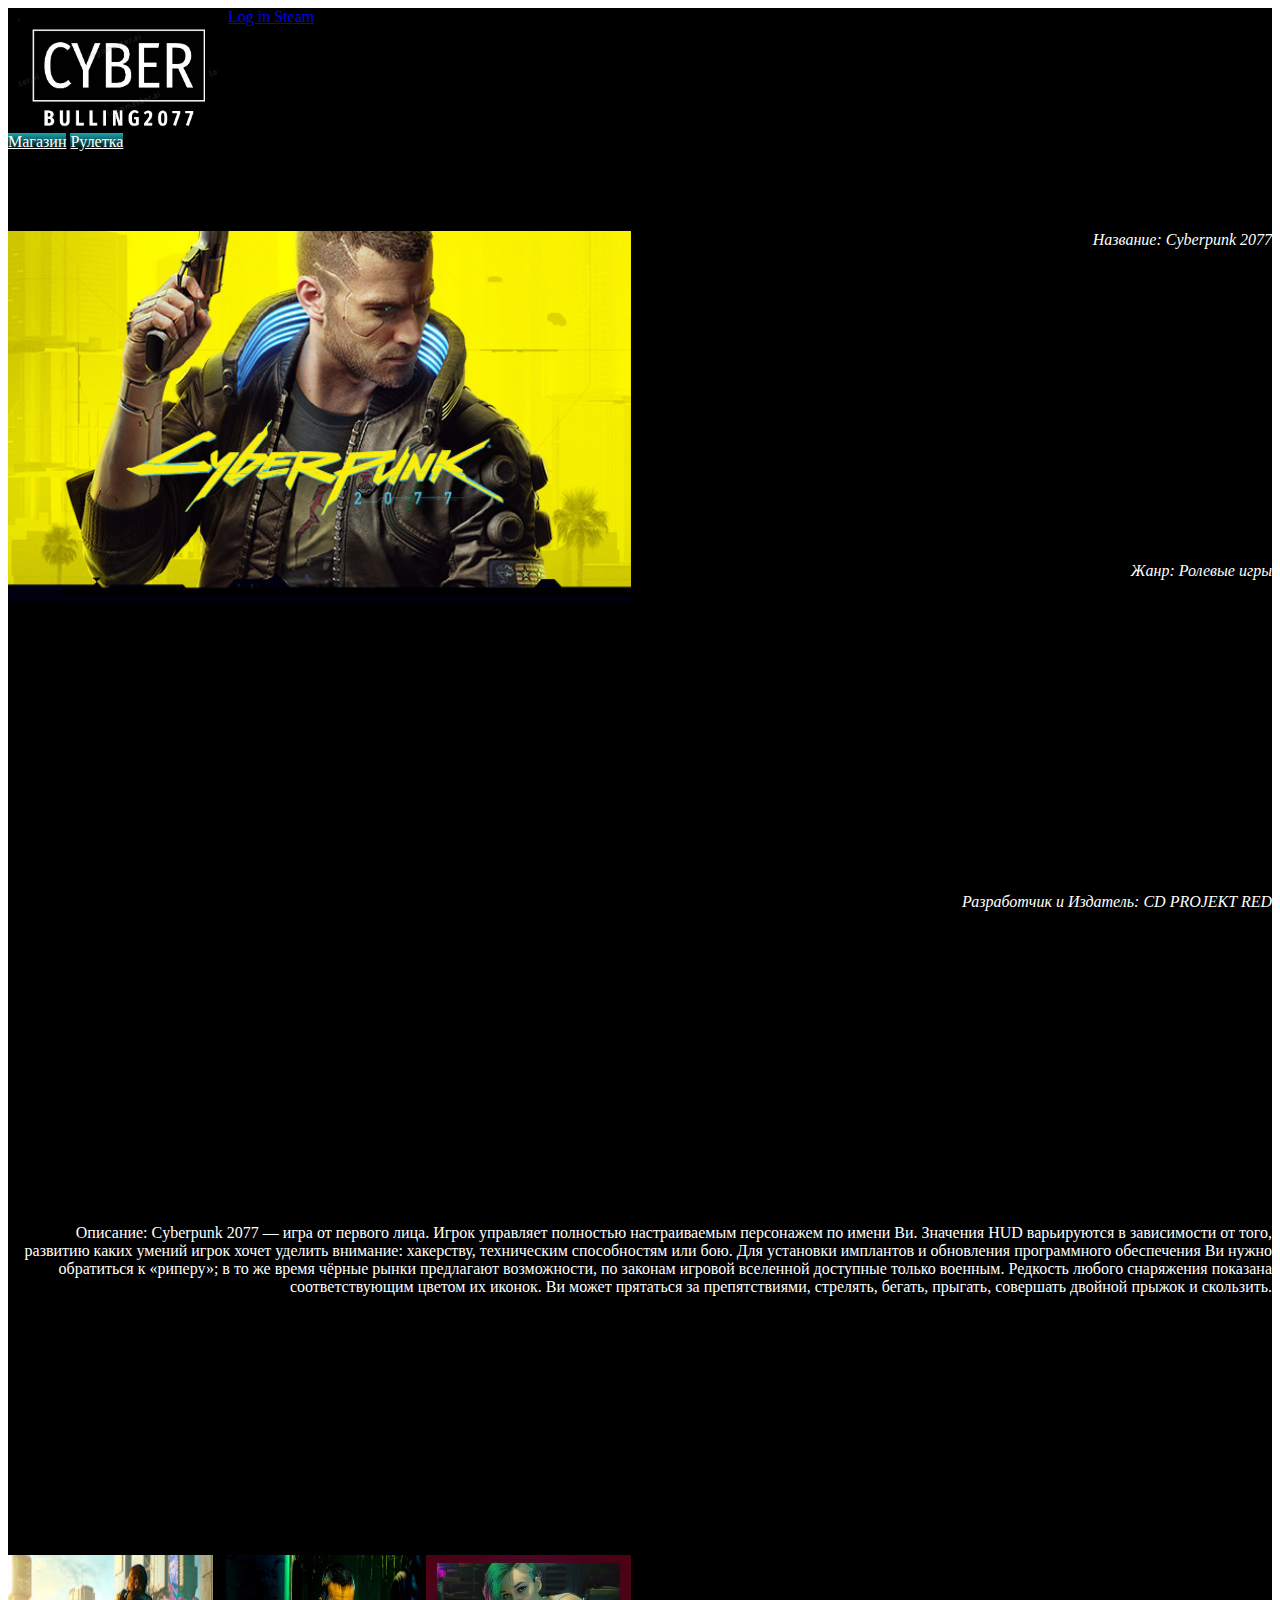
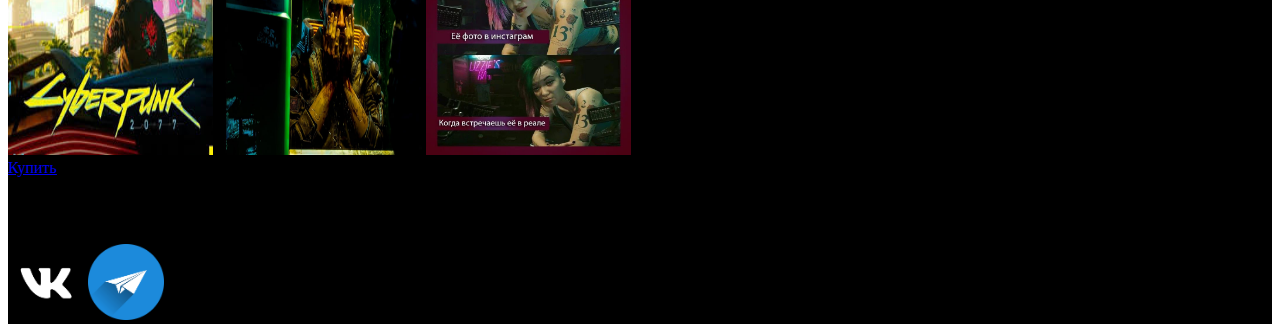
<file: CyberPunk.html>
<!doctype html>
<html lang="ru">
  <head>
    <!-- Required meta tags -->
    <meta charset="utf-8">
    <meta name="viewport" content="width=device-width, initial-scale=1">
    <link rel="preconnect" href="https://fonts.gstatic.com">
<link href="https://fonts.googleapis.com/css2?family=Oswald:wght@200;300;400;500;600;700&display=swap" rel="stylesheet">


    <!-- Bootstrap CSS -->
    <link href="https://cdn.jsdelivr.net/npm/bootstrap@5.0.0-beta1/dist/css/bootstrap.min.css" rel="stylesheet" integrity="sha384-giJF6kkoqNQ00vy+HMDP7azOuL0xtbfIcaT9wjKHr8RbDVddVHyTfAAsrekwKmP1" crossorigin="anonymous">
    <link rel="stylesheet" href="css/style.css">
    <title>CyberBulling2077</title>
  </head>
  <body>
    <div class="container-fluid btn-container">
        <div class="container">
          <div class="row align-items-center align-items-md-start align-items-lg-center justify-content-between" style="height: 125px;">
            <img class="col-md-4 main__img--float logo" src="img/лого.png">
            <a type="button" href="https://store.steampowered.com/login/?redir=%3Fl%3Drussian&redir_ssl=1&snr=1_4_4__global-header" target="_blank" class="btn btn-outline-success">Log in Steam</button></a>
        </div>
    </div>
  </body>
  <main class="dyd">
   <div class="container">
    <nav class="nav nav-pills nav-fill">
        <a class="nav-link btn-menu color " href="index.html">Магазин</a>
        <a class="nav-link btn-menu color " href="ruletka.html">Рулетка</a>

    </nav>
        <h1>Cyberpunk 2077</h1>
        <div><img class="img" src="YES/CyberPunk.jpg">
        <p class="text"><em>Название: Cyberpunk 2077</em></p>
        <p class="text"><em>Жанр: Ролевые игры</em></p>
        <p class="text"><em>Разработчик и Издатель: CD PROJEKT RED</em></p>
        <p class="text">Описание: Cyberpunk 2077 — игра от первого лица. Игрок управляет полностью настраиваемым
           персонажем по имени Ви. Значения HUD варьируются в зависимости от того, развитию каких умений игрок хочет
            уделить внимание: хакерству, техническим способностям или бою. Для установки имплантов и обновления программного
             обеспечения Ви нужно обратиться к «риперу»; в то же время чёрные рынки предлагают возможности, по законам игровой
              вселенной доступные только военным. Редкость любого снаряжения показана соответствующим цветом их иконок.
              Ви может прятаться за препятствиями, стрелять, бегать, прыгать, совершать двойной прыжок и скользить.</em></p></div>
        <img class="player" src="play1/ну.jpg">
        <img class="player" src="play1/еа.jpg">
        <img class="player" src="play1/мда.jpg"></div>
    <a type="button" href="https://store.steampowered.com/app/1091500/Cyberpunk_2077/" target="_blank" class="btn btn-outline-danger">Купить</button></a>
     

    <!-- Optional JavaScript; choose one of the two! -->

    <!-- Option 1: Bootstrap Bundle with Popper -->
    <script src="https://cdn.jsdelivr.net/npm/bootstrap@5.0.0-beta1/dist/js/bootstrap.bundle.min.js" integrity="sha384-ygbV9kiqUc6oa4msXn9868pTtWMgiQaeYH7/t7LECLbyPA2x65Kgf80OJFdroafW" crossorigin="anonymous"></script>

    <!-- Option 2: Separate Popper and Bootstrap JS -->
    <!--
    <script src="https://cdn.jsdelivr.net/npm/@popperjs/core@2.5.4/dist/umd/popper.min.js" integrity="sha384-q2kxQ16AaE6UbzuKqyBE9/u/KzioAlnx2maXQHiDX9d4/zp8Ok3f+M7DPm+Ib6IU" crossorigin="anonymous"></script>
    <script src="https://cdn.jsdelivr.net/npm/bootstrap@5.0.0-beta1/dist/js/bootstrap.min.js" integrity="sha384-pQQkAEnwaBkjpqZ8RU1fF1AKtTcHJwFl3pblpTlHXybJjHpMYo79HY3hIi4NKxyj" crossorigin="anonymous"></script>
    -->
</main>
<footer>
  
  <h2>Связаться с нами можно с помощью:</h2>
  <a href="https://vk.com/"><img class="fot" src="YES/VK-chb_t.png" target="_blank"></a>
  <a href="https://web.telegram.org/#/login"><img class="fot" src="YES/telega.png" target="_blank"></a>


</footer>
</html>
</file>
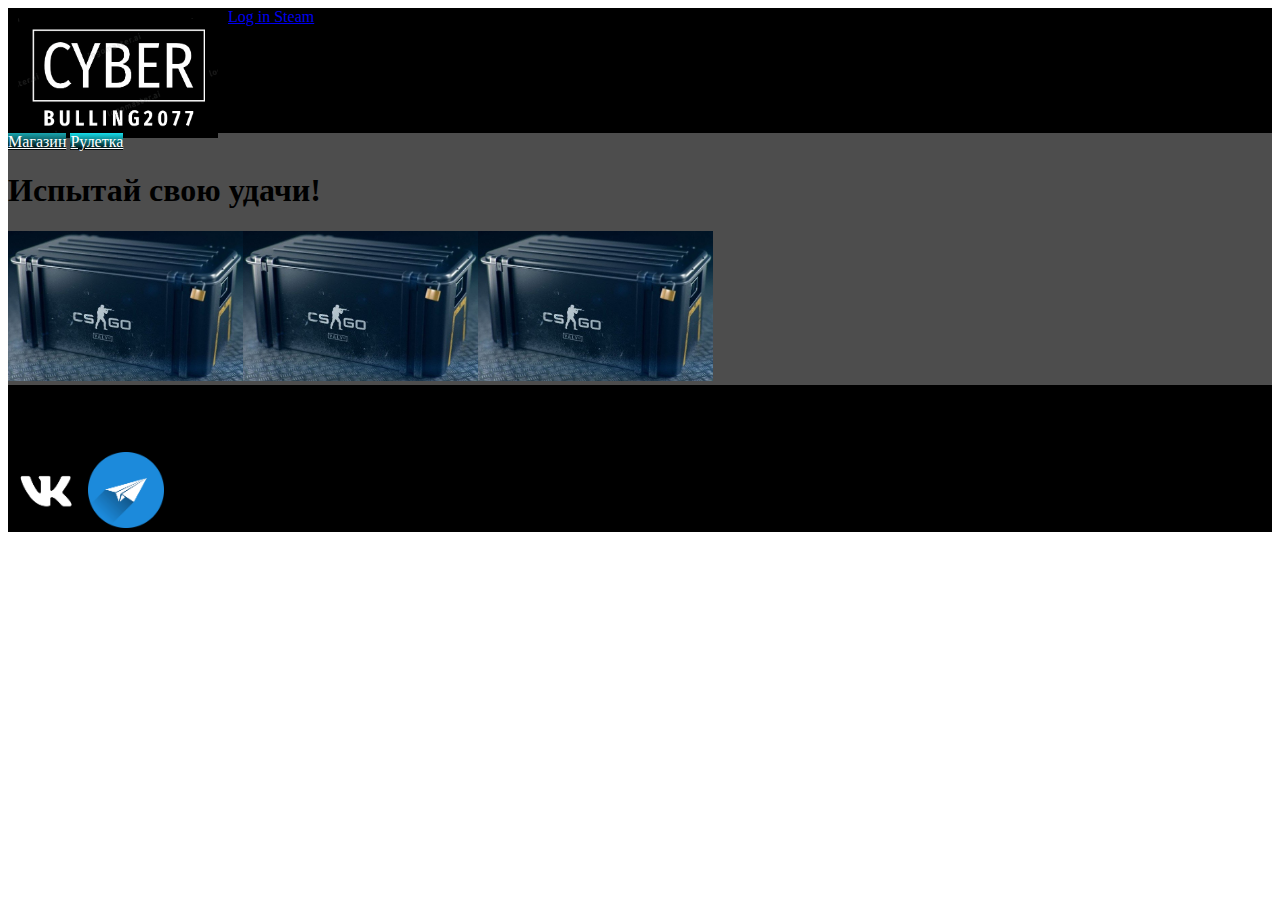
<file: ruletka.html>
<!doctype html>
<html lang="ru">
  <head>
    <!-- Required meta tags -->
    <meta charset="utf-8">
    <meta name="viewport" content="width=device-width, initial-scale=1">
    <link rel="preconnect" href="https://fonts.gstatic.com">
<link href="https://fonts.googleapis.com/css2?family=Oswald:wght@200;300;400;500;600;700&display=swap" rel="stylesheet">


    <!-- Bootstrap CSS -->
    <link href="https://cdn.jsdelivr.net/npm/bootstrap@5.0.0-beta1/dist/css/bootstrap.min.css" rel="stylesheet" integrity="sha384-giJF6kkoqNQ00vy+HMDP7azOuL0xtbfIcaT9wjKHr8RbDVddVHyTfAAsrekwKmP1" crossorigin="anonymous">
    <link rel="stylesheet" href="css/style.css">
    <title>CyberBulling2077</title>
  </head>
  <body>
    <div class="container-fluid btn-container">
        <div class="container">
          <div class="row align-items-center align-items-md-start align-items-lg-center justify-content-between" style="height: 125px;">
            <img class="col-md-4 main__img--float logo" src="img/лого.png">
            <a type="button" href="https://store.steampowered.com/login/?redir=%3Fl%3Drussian&redir_ssl=1&snr=1_4_4__global-header" target="_blank" class="btn btn-outline-success">Log in Steam</button></a>
        </div>
    </div>
  </body>
  <main class="did">
   <div class="container">
    <nav class="nav nav-pills nav-fill">
        <a class="nav-link btn-menu color " href="index.html">Магазин</a>
        <a class="nav-link active btn-menu color " href="ruletka.html">Рулетка</a>
    </nav>
     <div class="container">
        <h1>Испытай свою удачи!</h1>
     <div class="row row-cols-3">
      <a href="keus.html"><img src="content/аыва.jpg" target="link" class="col mx-2 my-3 border market" color></a>
      <a href="keus.html"><img src="content/аыва.jpg" target="link" class="col mx-2 my-3 border market" color></a>
      <a href="keus.html"><img src="content/аыва.jpg" target="link" class="col mx-2 my-3 border market" color></a></div>

     </div>
   </div>


   

    <!-- Optional JavaScript; choose one of the two! -->

    <!-- Option 1: Bootstrap Bundle with Popper -->
    <script src="https://cdn.jsdelivr.net/npm/bootstrap@5.0.0-beta1/dist/js/bootstrap.bundle.min.js" integrity="sha384-ygbV9kiqUc6oa4msXn9868pTtWMgiQaeYH7/t7LECLbyPA2x65Kgf80OJFdroafW" crossorigin="anonymous"></script>

    <!-- Option 2: Separate Popper and Bootstrap JS -->
    <!--
    <script src="https://cdn.jsdelivr.net/npm/@popperjs/core@2.5.4/dist/umd/popper.min.js" integrity="sha384-q2kxQ16AaE6UbzuKqyBE9/u/KzioAlnx2maXQHiDX9d4/zp8Ok3f+M7DPm+Ib6IU" crossorigin="anonymous"></script>
    <script src="https://cdn.jsdelivr.net/npm/bootstrap@5.0.0-beta1/dist/js/bootstrap.min.js" integrity="sha384-pQQkAEnwaBkjpqZ8RU1fF1AKtTcHJwFl3pblpTlHXybJjHpMYo79HY3hIi4NKxyj" crossorigin="anonymous"></script>
    -->
</main>
<footer>
  
  <h2>Связаться с нами можно с помощью:</h2>
  <a href="https://vk.com/"><img class="fot" src="YES/VK-chb_t.png" target="_blank"></a>
  <a href="https://web.telegram.org/#/login"><img class="fot" src="YES/telega.png" target="_blank"></a>



</footer>
</html>
</file>
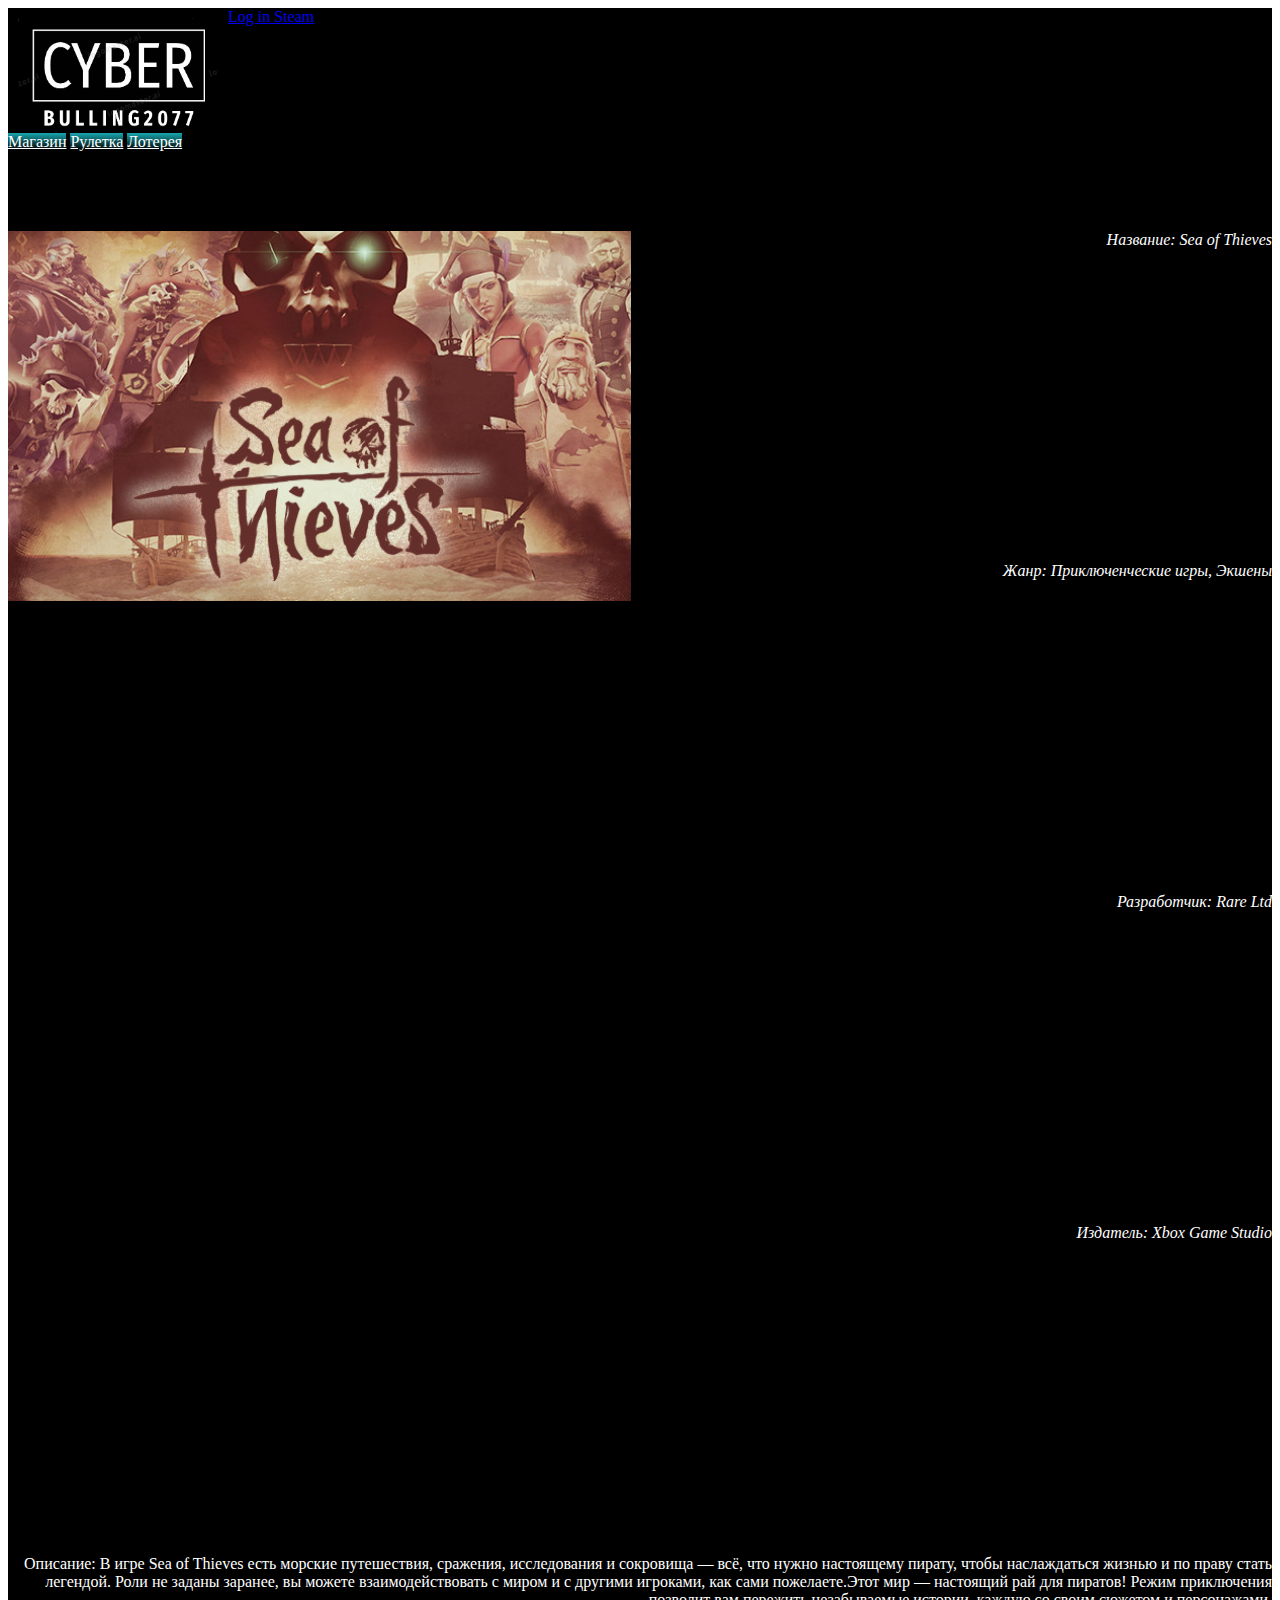
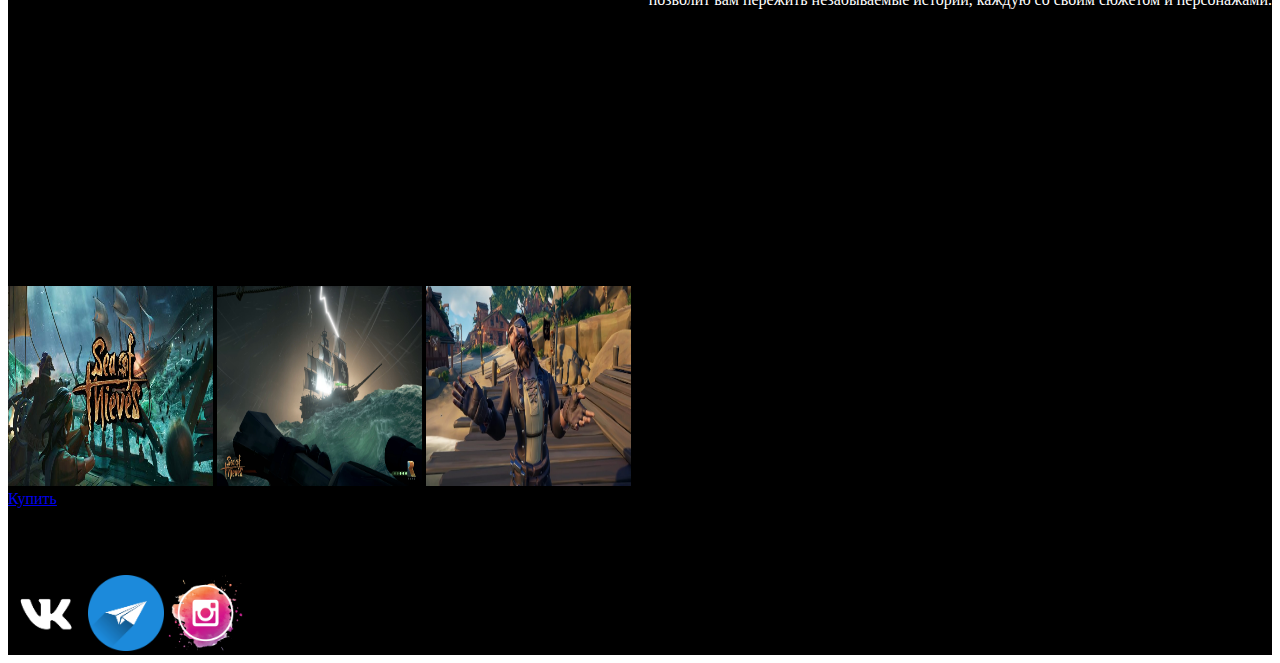
<file: sea.html>
<!doctype html>
<html lang="ru">
  <head>
    <!-- Required meta tags -->
    <meta charset="utf-8">
    <meta name="viewport" content="width=device-width, initial-scale=1">
    <link rel="preconnect" href="https://fonts.gstatic.com">
<link href="https://fonts.googleapis.com/css2?family=Oswald:wght@200;300;400;500;600;700&display=swap" rel="stylesheet">


    <!-- Bootstrap CSS -->
    <link href="https://cdn.jsdelivr.net/npm/bootstrap@5.0.0-beta1/dist/css/bootstrap.min.css" rel="stylesheet" integrity="sha384-giJF6kkoqNQ00vy+HMDP7azOuL0xtbfIcaT9wjKHr8RbDVddVHyTfAAsrekwKmP1" crossorigin="anonymous">
    <link rel="stylesheet" href="css/style.css">
    <title>CyberBulling2077</title>
  </head>
  <body>
    <div class="container-fluid btn-container">
        <div class="container">
          <div class="row align-items-center align-items-md-start align-items-lg-center justify-content-between" style="height: 125px;">
            <img class="col-md-4 main__img--float logo" src="img/лого.png">
            <a type="button" href="https://store.steampowered.com/login/?redir=%3Fl%3Drussian&redir_ssl=1&snr=1_4_4__global-header" target="_blank" class="btn btn-outline-success">Log in Steam</button></a>
        </div>
    </div>
  </body>
  <main class="dyd">
   <div class="container">
    <nav class="nav nav-pills nav-fill">
        <a class="nav-link btn-menu color " href="index.html">Магазин</a>
        <a class="nav-link btn-menu color " href="ruletka.html">Рулетка</a>
        <a class="nav-link btn-menu color " href="loterea.html">Лотерея</a>
    </nav>
        <h1>Sea of Thieves</h1>
        <div><img class="img" src="YES/Seaf thives.jpg">
        <p class="text"><em>Название: Sea of Thieves</em></p>
        <p class="text"><em>Жанр: Приключенческие игры, Экшены</em></p>
        <p class="text"><em>Разработчик: Rare Ltd</em></p>
        <p class="text"><em>Издатель: Xbox Game Studio</em></p>
        <p class="text">Описание: В игре Sea of Thieves есть морские путешествия, сражения, исследования и сокровища
        — всё, что нужно настоящему пирату, чтобы наслаждаться жизнью и по праву стать легендой.
        Роли не заданы заранее, вы можете взаимодействовать с миром и с другими игроками,
        как сами пожелаете.Этот мир — настоящий рай для пиратов! Режим приключения позволит вам 
        пережить незабываемые истории, каждую со своим сюжетом и персонажами.</em></p>
            <img class="player" src="play1/оо.jpg">
            <img class="player" src="play1/ыы.jpeg">
            <img class="player" src="play1/ку.jpg"></div>
        <a type="button" href="https://store.steampowered.com/app/1172620/Sea_of_Thieves/" target="_blank" class="btn btn-outline-danger">Купить</button></a>

    <!-- Optional JavaScript; choose one of the two! -->

    <!-- Option 1: Bootstrap Bundle with Popper -->
    <script src="https://cdn.jsdelivr.net/npm/bootstrap@5.0.0-beta1/dist/js/bootstrap.bundle.min.js" integrity="sha384-ygbV9kiqUc6oa4msXn9868pTtWMgiQaeYH7/t7LECLbyPA2x65Kgf80OJFdroafW" crossorigin="anonymous"></script>

    <!-- Option 2: Separate Popper and Bootstrap JS -->
    <!--
    <script src="https://cdn.jsdelivr.net/npm/@popperjs/core@2.5.4/dist/umd/popper.min.js" integrity="sha384-q2kxQ16AaE6UbzuKqyBE9/u/KzioAlnx2maXQHiDX9d4/zp8Ok3f+M7DPm+Ib6IU" crossorigin="anonymous"></script>
    <script src="https://cdn.jsdelivr.net/npm/bootstrap@5.0.0-beta1/dist/js/bootstrap.min.js" integrity="sha384-pQQkAEnwaBkjpqZ8RU1fF1AKtTcHJwFl3pblpTlHXybJjHpMYo79HY3hIi4NKxyj" crossorigin="anonymous"></script>
    -->
</main>
<footer>
  
  <h2>Связаться с нами можно с помощью:</h2>
  <a href="https://vk.com/"><img class="fot" src="YES/VK-chb_t.png" target="_blank"></a>
  <a href="https://web.telegram.org/#/login"><img class="fot" src="YES/telega.png" target="_blank"></a>
  <a href="https://www.instagram.com/?hl=ru"><img class="fot" src="YES/инста.png" target="_blank"></a>


</footer>
</html>
</file>
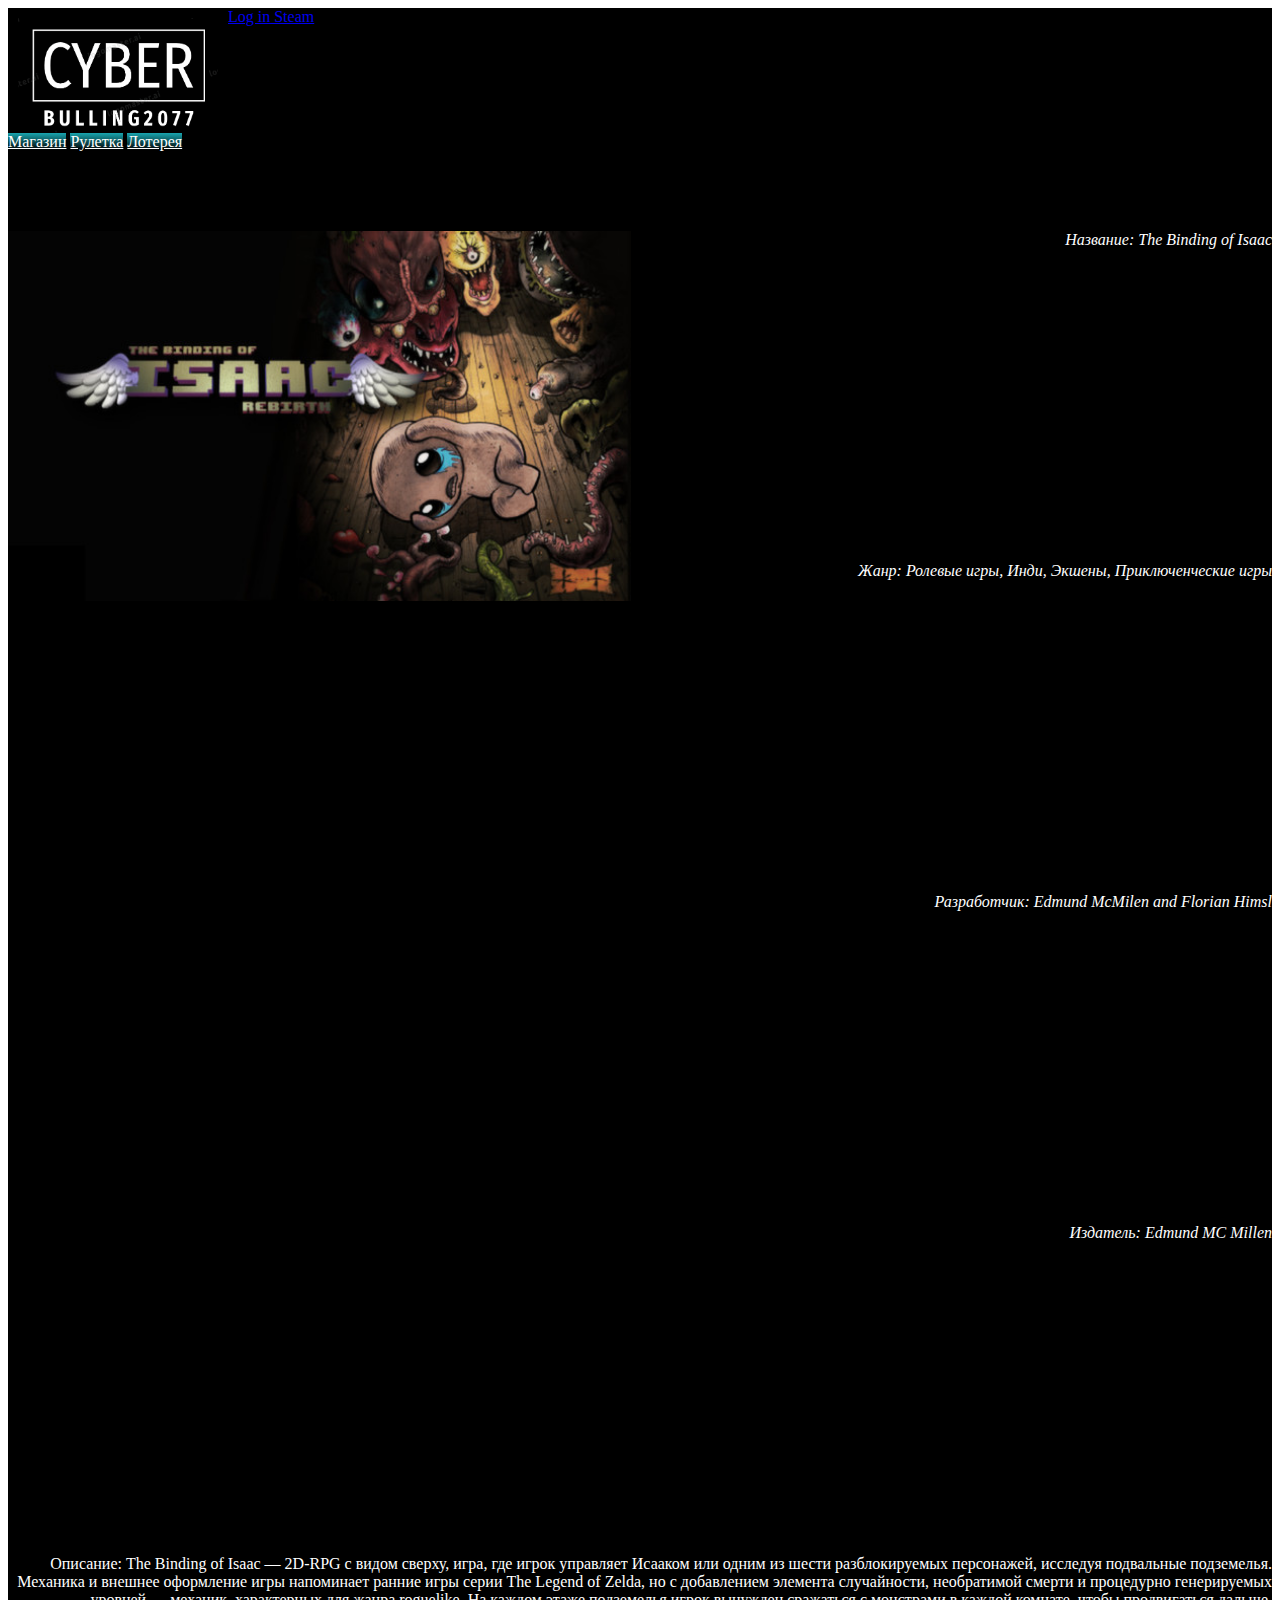
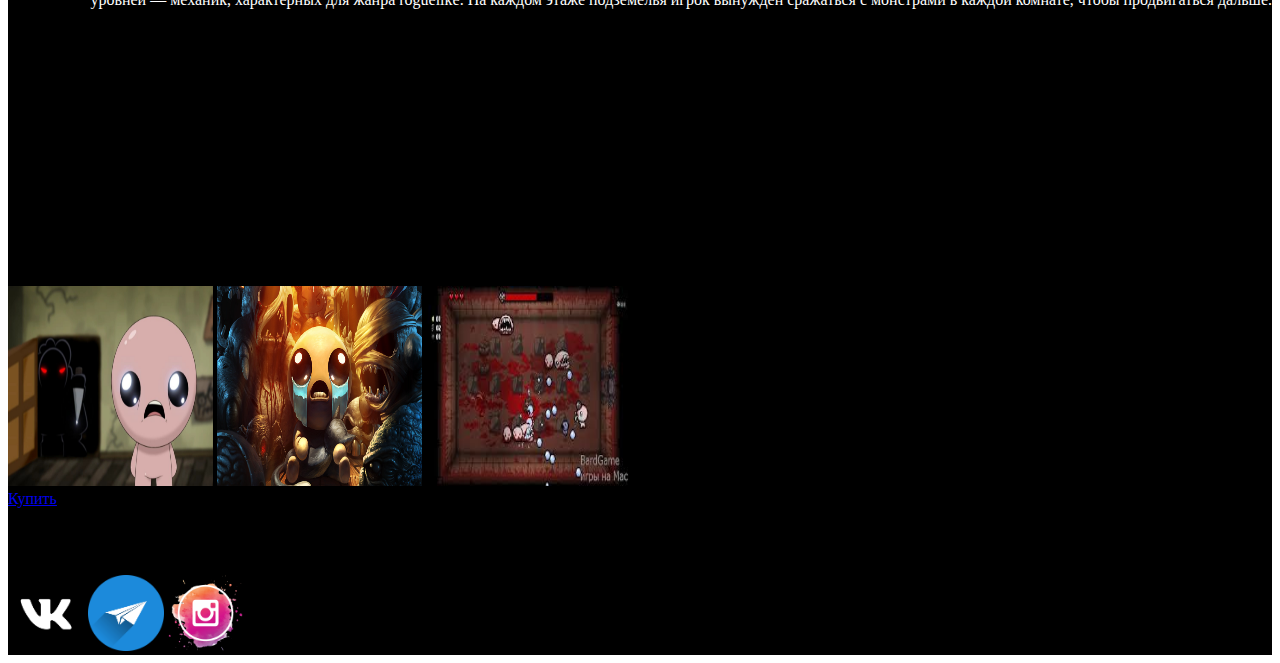
<file: The Binding of Isaac.html>
<!doctype html>
<html lang="ru">
  <head>
    <!-- Required meta tags -->
    <meta charset="utf-8">
    <meta name="viewport" content="width=device-width, initial-scale=1">
    <link rel="preconnect" href="https://fonts.gstatic.com">
<link href="https://fonts.googleapis.com/css2?family=Oswald:wght@200;300;400;500;600;700&display=swap" rel="stylesheet">


    <!-- Bootstrap CSS -->
    <link href="https://cdn.jsdelivr.net/npm/bootstrap@5.0.0-beta1/dist/css/bootstrap.min.css" rel="stylesheet" integrity="sha384-giJF6kkoqNQ00vy+HMDP7azOuL0xtbfIcaT9wjKHr8RbDVddVHyTfAAsrekwKmP1" crossorigin="anonymous">
    <link rel="stylesheet" href="css/style.css">
    <title>CyberBulling2077</title>
  </head>
  <body>
    <div class="container-fluid btn-container">
        <div class="container">
          <div class="row align-items-center align-items-md-start align-items-lg-center justify-content-between" style="height: 125px;">
            <img class="col-md-4 main__img--float logo" src="img/лого.png">
            <a type="button" href="https://store.steampowered.com/login/?redir=%3Fl%3Drussian&redir_ssl=1&snr=1_4_4__global-header" target="_blank" class="btn btn-outline-success">Log in Steam</button></a>
        </div>
    </div>
  </body>
  <main class="dyd">
   <div class="container">
    <nav class="nav nav-pills nav-fill">
        <a class="nav-link btn-menu color " href="index.html">Магазин</a>
        <a class="nav-link btn-menu color " href="ruletka.html">Рулетка</a>
        <a class="nav-link btn-menu color " href="loterea.html">Лотерея</a>
    </nav>
        <h1>The Binding of Isaac</h1>
        <div><img class="img" src="YES/The Binding of Isaac.jpg">
        <p class="text"><em>Название: The Binding of Isaac</em></p>
        <p class="text"><em>Жанр: Ролевые игры, Инди, Экшены, Приключенческие игры </em></p>
        <p class="text"><em>Разработчик: Edmund McMilen and Florian Himsl</em></p>
        <p class="text"><em>Издатель: Edmund MC Millen</em></p>
        <p class="text">Описание: The Binding of Isaac — 2D-RPG с видом сверху, игра, где игрок управляет Исааком или
           одним из шести разблокируемых персонажей, исследуя подвальные подземелья. Механика и внешнее оформление игры
            напоминает ранние игры серии The Legend of Zelda, но с добавлением элемента случайности, необратимой смерти
             и процедурно генерируемых уровней — механик, характерных для жанра roguelike. На каждом этаже подземелья
              игрок вынужден сражаться с монстрами в каждой комнате, чтобы продвигаться дальше. </em></p></div>
        <img class="player" src="play1/isa.jpg">
        <img class="player" src="play1/isa2.jpg">
        <img class="player" src="play1/isa3.jpg"></div>
    <a type="button" href="https://store.steampowered.com/app/250900/The_Binding_of_Isaac_Rebirth/" target="_blank" class="btn btn-outline-danger">Купить</button></a>
     

    <!-- Optional JavaScript; choose one of the two! -->

    <!-- Option 1: Bootstrap Bundle with Popper -->
    <script src="https://cdn.jsdelivr.net/npm/bootstrap@5.0.0-beta1/dist/js/bootstrap.bundle.min.js" integrity="sha384-ygbV9kiqUc6oa4msXn9868pTtWMgiQaeYH7/t7LECLbyPA2x65Kgf80OJFdroafW" crossorigin="anonymous"></script>

    <!-- Option 2: Separate Popper and Bootstrap JS -->
    <!--
    <script src="https://cdn.jsdelivr.net/npm/@popperjs/core@2.5.4/dist/umd/popper.min.js" integrity="sha384-q2kxQ16AaE6UbzuKqyBE9/u/KzioAlnx2maXQHiDX9d4/zp8Ok3f+M7DPm+Ib6IU" crossorigin="anonymous"></script>
    <script src="https://cdn.jsdelivr.net/npm/bootstrap@5.0.0-beta1/dist/js/bootstrap.min.js" integrity="sha384-pQQkAEnwaBkjpqZ8RU1fF1AKtTcHJwFl3pblpTlHXybJjHpMYo79HY3hIi4NKxyj" crossorigin="anonymous"></script>
    -->
</main>
<footer>
  
  <h2>Связаться с нами можно с помощью:</h2>
  <a href="https://vk.com/"><img class="fot" src="YES/VK-chb_t.png" target="_blank"></a>
  <a href="https://web.telegram.org/#/login"><img class="fot" src="YES/telega.png" target="_blank"></a>
  <a href="https://www.instagram.com/?hl=ru"><img class="fot" src="YES/инста.png" target="_blank"></a>


</footer>
</html>
</file>
<file: css/style.css>
.did{
    background-color: #4d4d4d;
}

.ded{
background-color: black;
}

.par{
position: relative;
}

.btn-menu{
    background:linear-gradient(180deg,#19a5af,#000000)
}

a:hover {
    color: #acc711;
}

.btn-menu.active{
    background:linear-gradient(180deg,#16deeb,#000000)
}

.color{
    color: white;
    font-family: 18pt 'Oswald', sans-serif;
}

.btn-container{
    background: black;
}

.logo{
    height: 120px;
    width: 200px;
    padding: 5px;
    margin: 5px;
}

.btn{
    height: 35px;
    width: 185px;
}

h5{
    color:rgb(255, 255, 255);
}

.hit{
    height: 150px;
    width: 225px;
}

.hit2{
    height: 150px;
    width: 350px;
    color: white;
    font-family: jura;
}

.hit3{
    height: 150px;
    width: 425px;
    color: white;
    font-family: jura;
}

.market{
    height: 150px;
    width: 235px;
    color: white;
}

.fot{
    height: 6%;
    width: 6%;
    margin: auto;
}

.text{
    height: auto;
    width: auto;
    color: white;
    font-family: jura;
    text-align: right;
    padding-bottom: 15px;
}

.img{
    float:left;
    width: 623px;
    height: 370px;
}

h3{
    color:rgb(255, 255, 255);
    text-align: center;
    font-family: jura;
    margin-top: 20px;
    margin-bottom: 20px;
    padding-bottom: 30px;
    padding-top: 30px;
}

.player{
    width: 205px;
    height: 200px;
}

.imge{
    float:left;
    width: 623px;
    height: 390px;
}

.dead{
    width: 400px;
    height: 200px;
}

.l{
    margin-top: 30px;
}

.ll{
    margin-top: 15px;
    margin-bottom: 15px;
    margin-left:30px ;
    margin-right: 30px;
}

.lll{
    margin-top: 30px;
    margin-bottom: 30px;
    margin-left:30px ;
    margin-right: 30px;
}

.card-title{
    text-align: center;
}

.card-text{
    text-align: center;
}

.left{
    margin-left: auto;
}

.f1{
    position: absolute;
    bottom: -10px;
    left: 10%;
    width: 80%;
}

.row{
    --bs-gutter-x: 0rem;
    --bs-gutter-y: 0rem;
    display: flex;
    flex-wrap: wrap;
    margin-right: calc(var(--bs-gutter-x)/ -2);
    margin-left: calc(var(--bs-gutter-x)/ -2);
}

.menu{
    position: fixed;
    right: 10px;
    top: 90%;
    padding: 10px;
    background-color: white;
    border: 1px solid #333;
}

.text{
    height: 300px;
}
</file>
